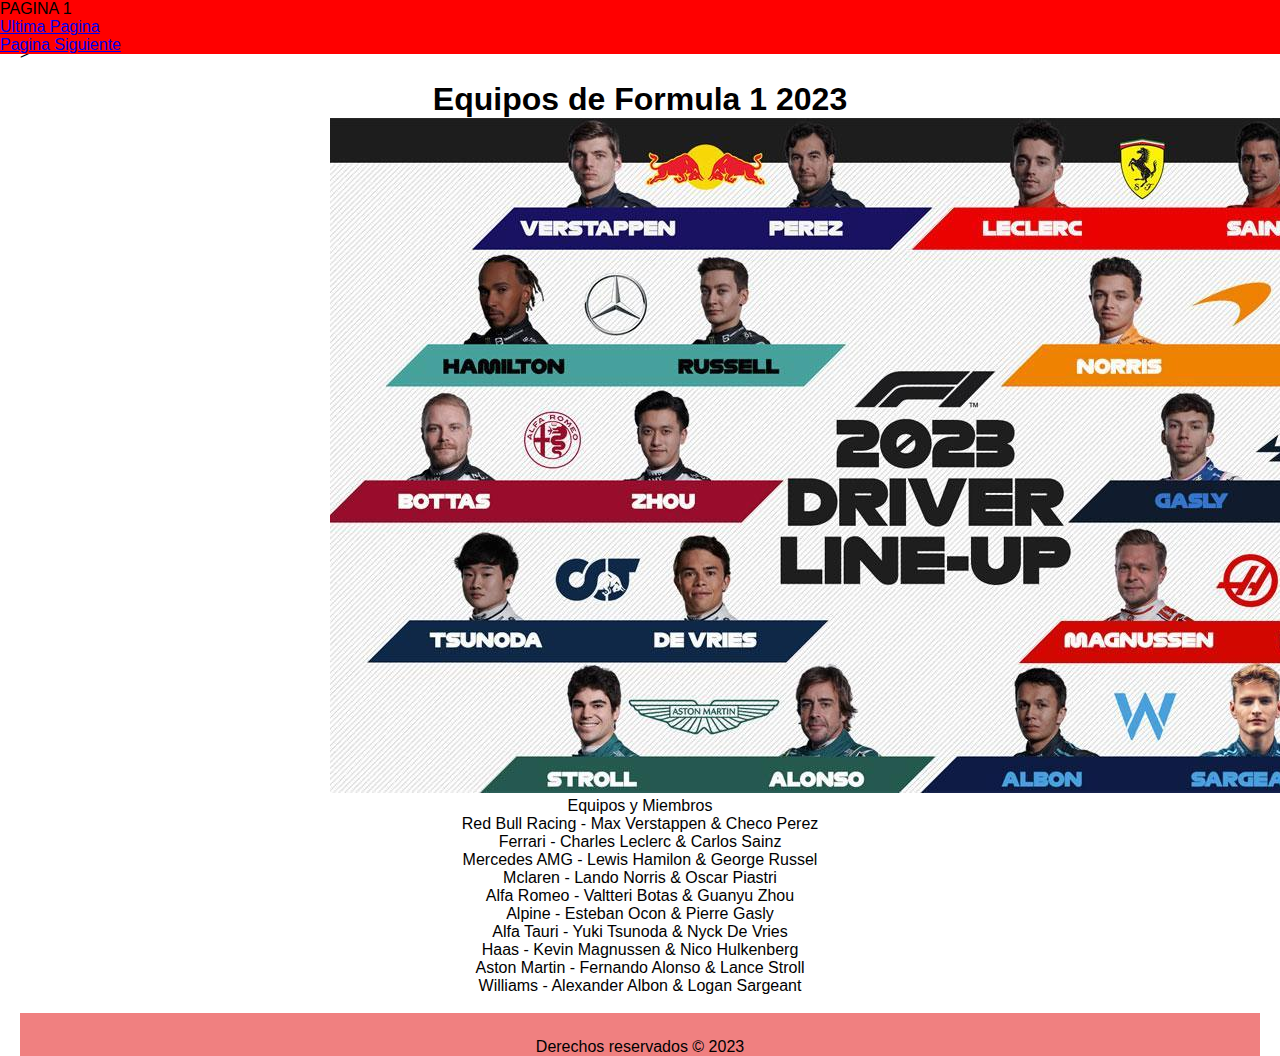
<file: src/main/resources/static/Pag1.html>
<!DOCTYPE html>

<html>
    <head>
        <title>PAGINA 1 PILOTOS</title>
        <meta charset="UTF-8">
        <link href="styles.css" rel="stylesheet" type="text/css"/>
    </head>

    <body>
        <header class="header">
        <div>PAGINA 1</div>
        <a href="Pag8.html">Ultima Pagina</a>
        <br>
        <a href="Pag2.html">Pagina Siguiente</a>
        <br>
        </header>><br><br>
        <div style="text-align: center; width: 50%; margin: 0 auto">
            <h1>Equipos de Formula 1 2023</h1>
            <img src="Imagenes/Equipos.jpg" alt=""/>
            <br> 
            <p>Equipos y Miembros</p>
            <p>Red Bull Racing - Max Verstappen & Checo Perez</p>
            <p>Ferrari - Charles Leclerc & Carlos Sainz</p>
            <p>Mercedes AMG - Lewis Hamilon & George Russel</p>
            <p>Mclaren - Lando Norris & Oscar Piastri</p>
            <p>Alfa Romeo - Valtteri Botas & Guanyu Zhou</p>
            <p>Alpine - Esteban Ocon & Pierre Gasly</p>
            <p>Alfa Tauri - Yuki Tsunoda & Nyck De Vries</p>
            <p>Haas - Kevin Magnussen & Nico Hulkenberg</p>
            <p>Aston Martin - Fernando Alonso & Lance Stroll</p>
            <p>Williams - Alexander Albon & Logan  Sargeant</p>
            
        </div><br> 
        <footer id="piePagina">Derechos reservados &COPY; 2023</footer>
    </body>
</html>
</file>
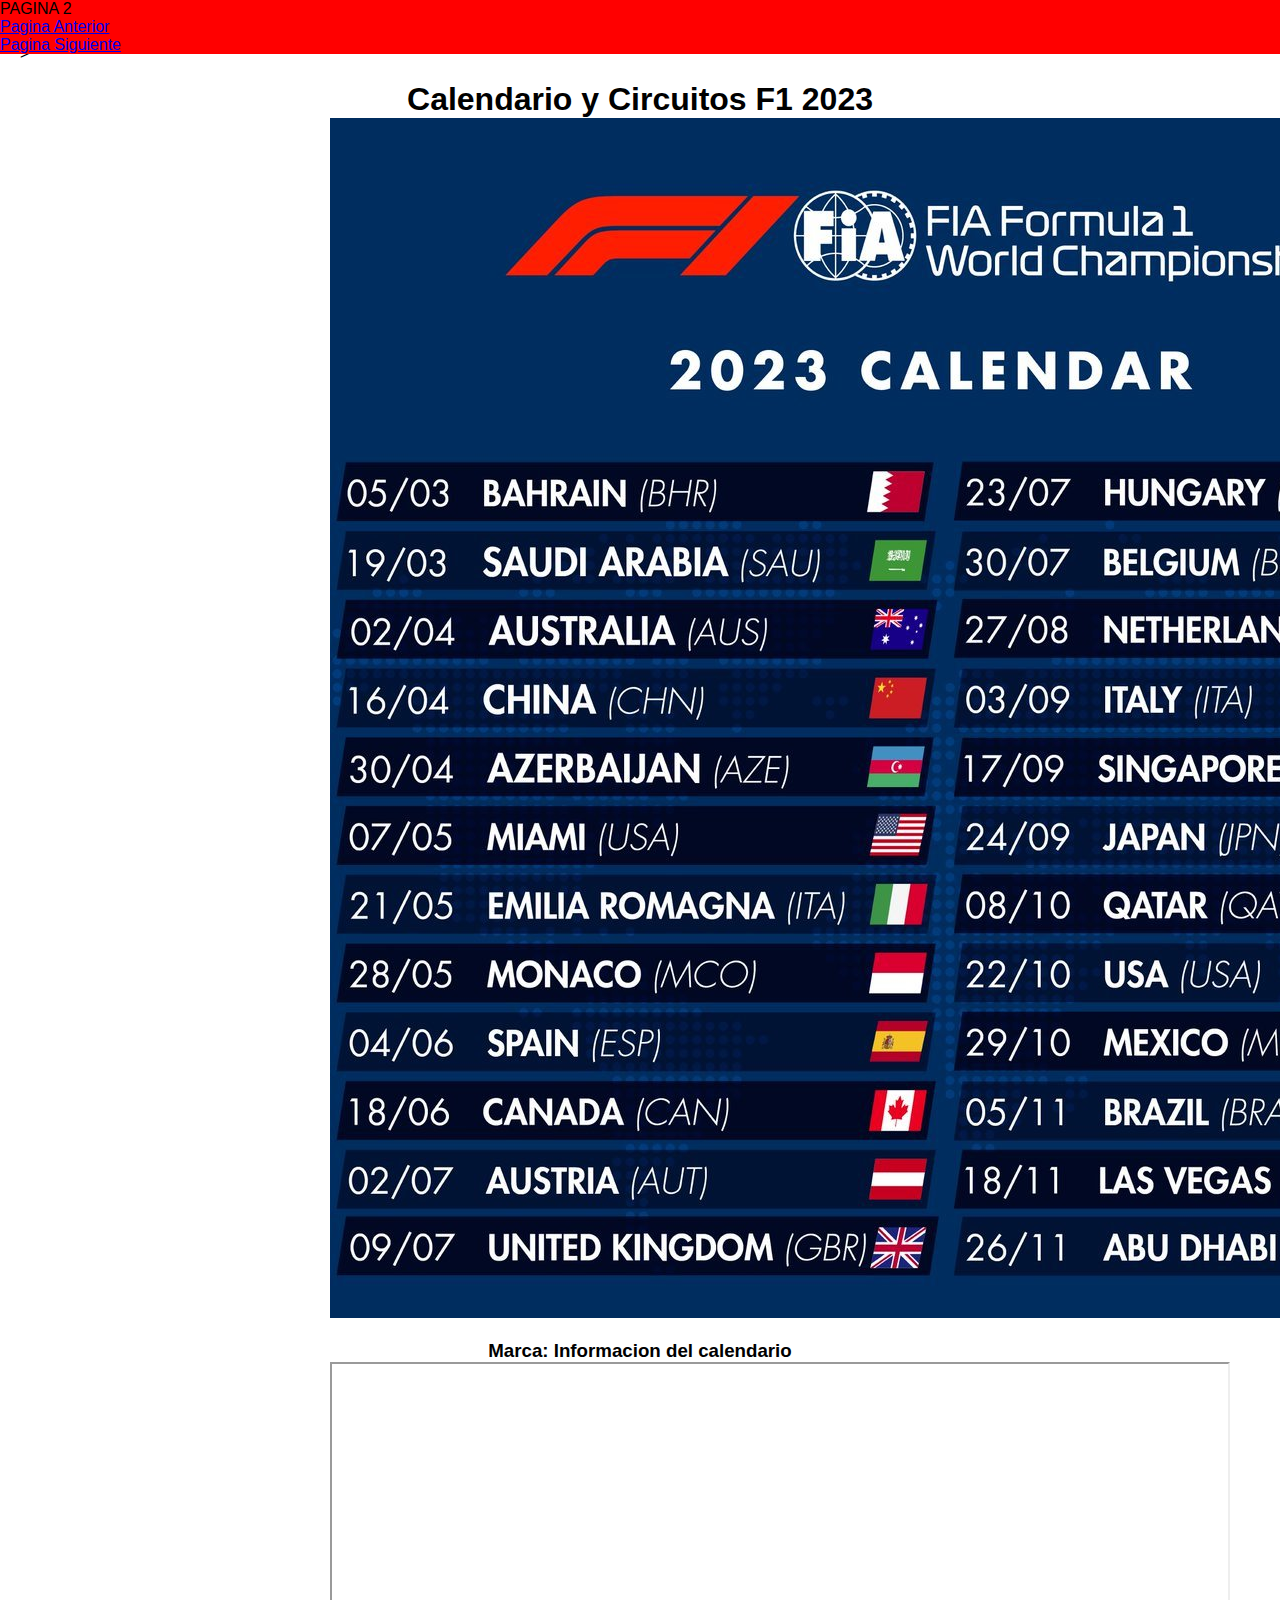
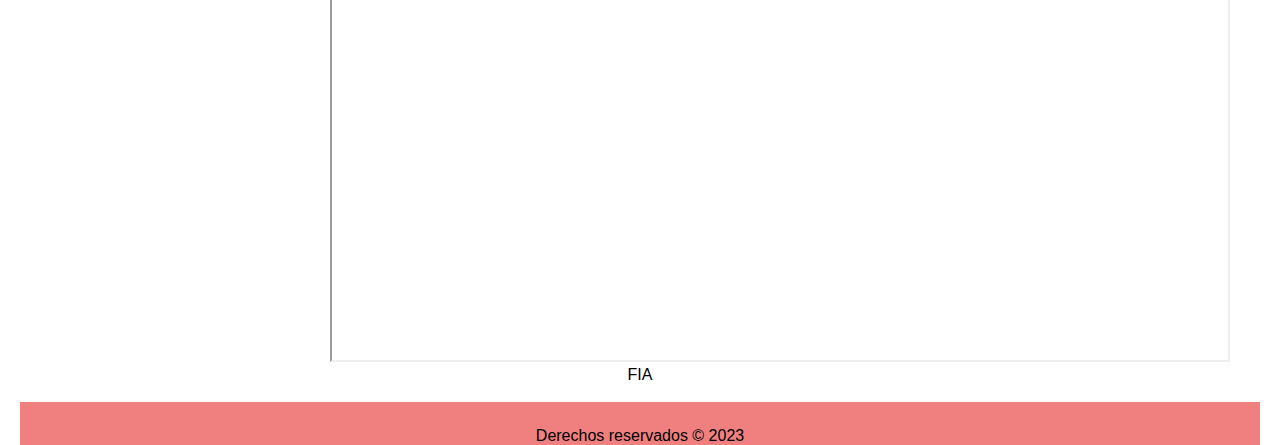
<file: src/main/resources/static/Pag2.html>
<!DOCTYPE html>

<html>
    <head>
        <title>PAGINA 2 Calendario de Circuitos 2023</title>
        <meta charset="UTF-8">
        <link href="styles.css" rel="stylesheet" type="text/css"/>
    </head>
    <body>
        <header class="header">
        <div>PAGINA 2</div>
        <a href="Pag1.html">Pagina Anterior</a>
        <br>
        <a href="Pag3.html">Pagina Siguiente</a>
        <br>
        </header>><br><br>
        <div style="text-align: center; width: 50%; margin: 0 auto">
            <h1>Calendario y Circuitos F1 2023</h1>
            <img src="Imagenes/Calendario.jpg" alt=""/>
            <br> 
            <br> 
            <article>
                <header><h3>Marca: Informacion del calendario </h3></header>
                <iframe src="https://www.marca.com/motor/formula1/calendario.html"
                        width="900" height="600">
                </iframe>
                <footer>FIA</footer>
            </article>
        </div><br> 
        <footer id="piePagina">Derechos reservados &COPY; 2023</footer>
    </body>
</html>
</file>
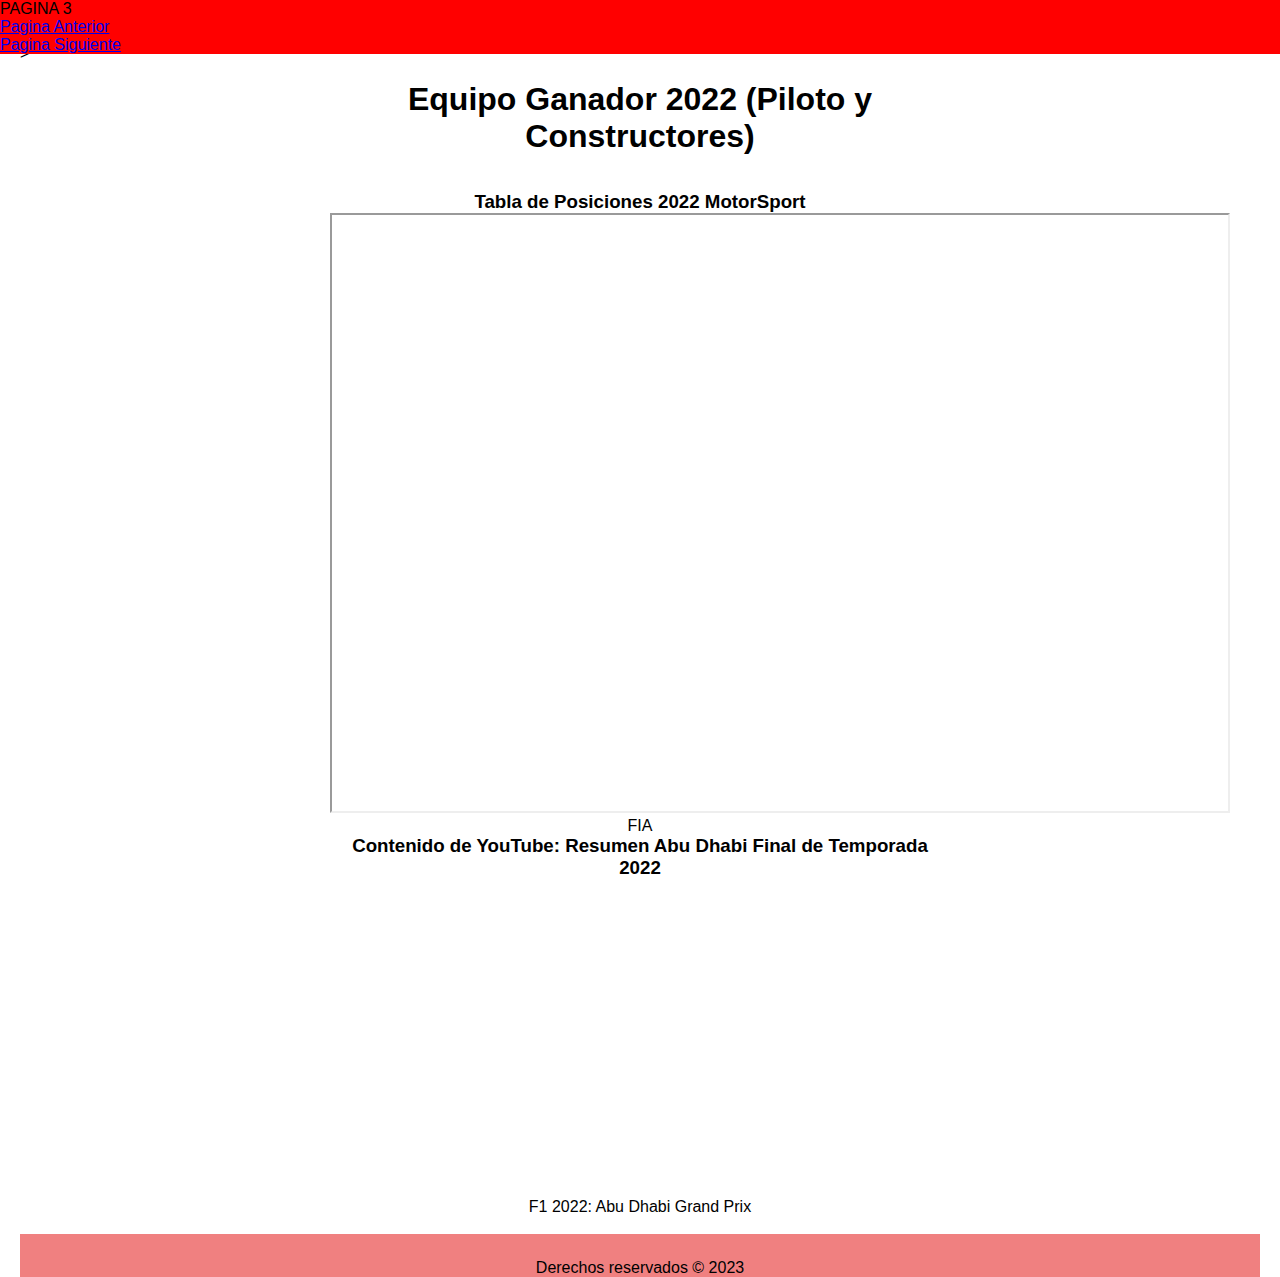
<file: src/main/resources/static/Pag3.html>
<!DOCTYPE html>

<html>
    <head>
        <title>PAGINA 3 CAMPEONATO 2022</title>
        <meta charset="UTF-8">
        <link href="styles.css" rel="stylesheet" type="text/css"/>
    </head>
    <body>
        <header class="header">
        <div>PAGINA 3</div>
        <a href="Pag2.html">Pagina Anterior</a>
        <br>
        <a href="Pag4.html">Pagina Siguiente</a>
        <br>
        </header>><br><br>
        <div style="text-align: center; width: 50%; margin: 0 auto">
            <h1>Equipo Ganador 2022 (Piloto y Constructores)</h1>
            <br> 
            <br> 
            <article>
                <header><h3>Tabla de Posiciones 2022 MotorSport</h3></header>
                <iframe src="https://es.motorsport.com/f1/standings/2022/"
                        width="900" height="600">
                </iframe>
                <footer>FIA</footer>
            </article>
            
            <article>
                <header><h3>Contenido de YouTube: Resumen Abu Dhabi Final de Temporada 2022</h3></header>
                <iframe width="560" height="315" src="https://www.youtube.com/embed/dIFZswkvH1I?si=uJ8lvNL_adejW9gv" title="YouTube video player" frameborder="0" allow="accelerometer; autoplay; clipboard-write; encrypted-media; gyroscope; picture-in-picture; web-share" allowfullscreen></iframe>
                <footer>F1 2022: Abu Dhabi Grand Prix</footer>
            </article>
        </div><br> 
        <footer id="piePagina">Derechos reservados &COPY; 2023</footer>
    </body>
</html>
</file>
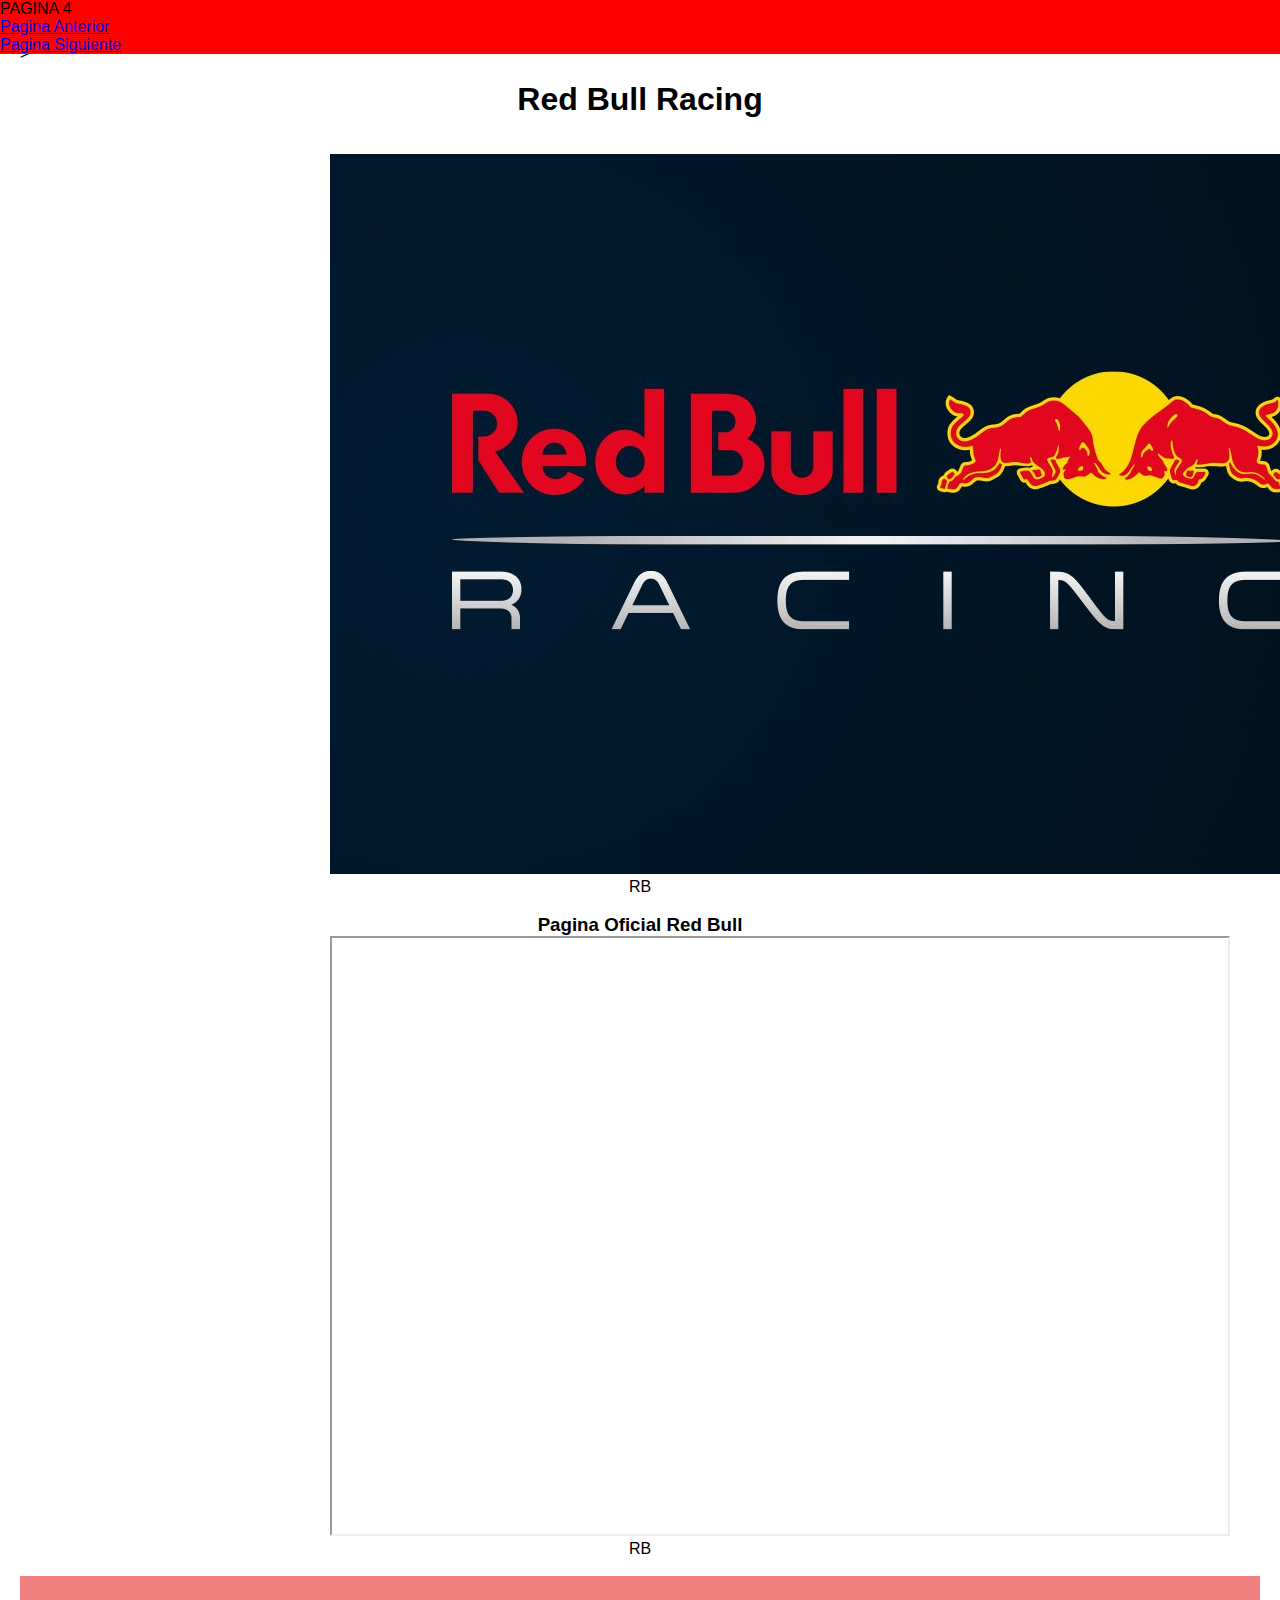
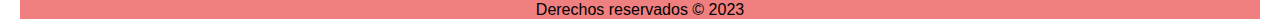
<file: src/main/resources/static/Pag4.html>
<!DOCTYPE html>

<html>
    <head>
        <title>PAGINA 4 RED BULL RACING</title>
        <meta charset="UTF-8">
        <link href="styles.css" rel="stylesheet" type="text/css"/>
    </head>
    <body>
        <div>
            <header class="header">
            <div>PAGINA 4</div>
            <a href="Pag3.html">Pagina Anterior</a>
            <br>
            <a href="Pag5.html">Pagina Siguiente</a>
            <br>
            </header>><br><br>
        </div>
        
        <div style="text-align: center; width: 50%; margin: 0 auto">
            <h1>Red Bull Racing</h1>
            <br> 
            <br> 
                <img src="Imagenes/LogoRB.jpg" alt=""/>
                <footer>RB</footer>
                <br> 
            <article>
                <header><h3>Pagina Oficial Red Bull</h3></header>
                <iframe src="https://www.redbullracing.com/int-es"
                        width="900" height="600">
                </iframe>
                <footer>RB</footer>
            </article>
        </div><br> 
        <footer id="piePagina">Derechos reservados &COPY; 2023</footer>
    </body>
</html>
</file>
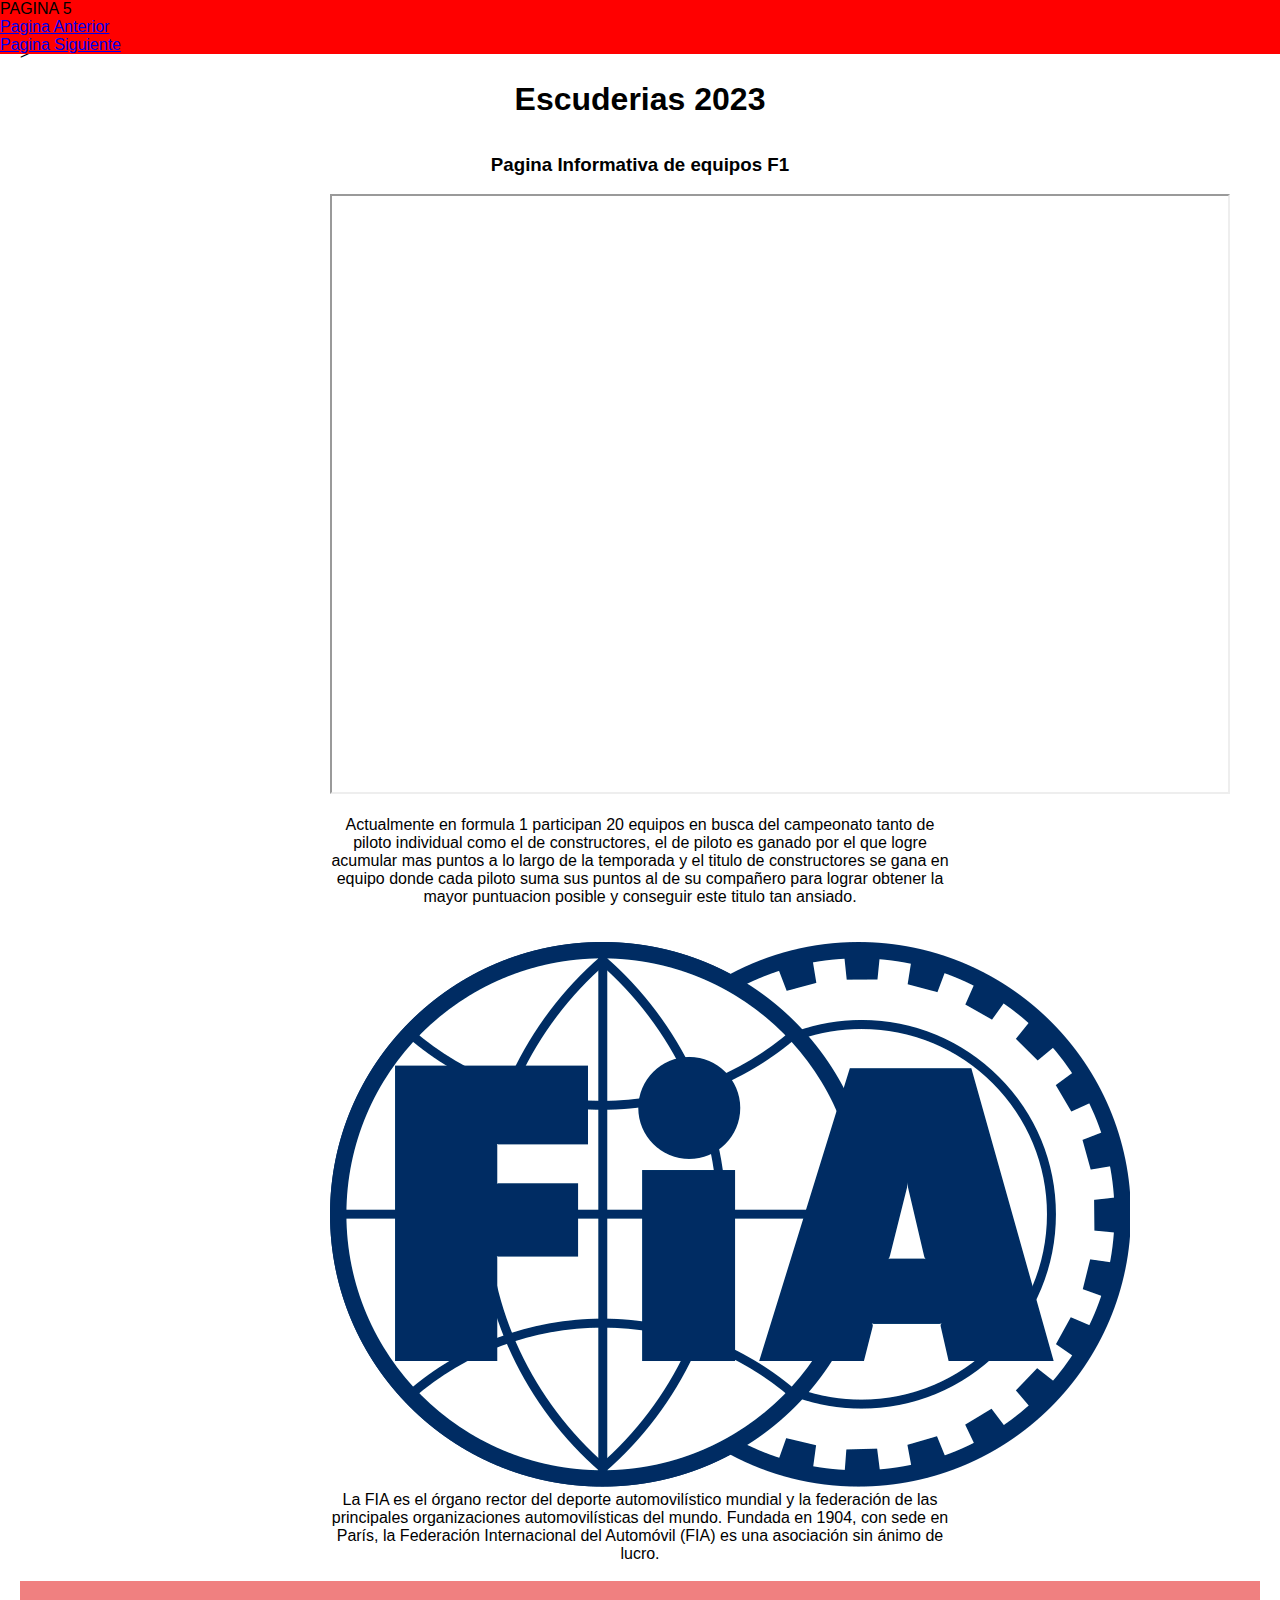
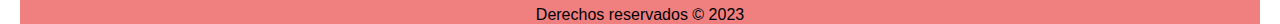
<file: src/main/resources/static/Pag5.html>
<!DOCTYPE html>

<html>
    <head>
        <title>PAGINA 5 ESCUDERIAS</title>
        <meta charset="UTF-8">
        <link href="styles.css" rel="stylesheet" type="text/css"/>
    </head>
    <body>
        <header class="header">
        <div>PAGINA 5</div>
        <a href="Pag4.html">Pagina Anterior</a>
        <br>
        <a href="Pag6.html">Pagina Siguiente</a>
        <br>
        </header>><br><br>
        <div style="text-align: center; width: 50%; margin: 0 auto">
            <h1>Escuderias 2023</h1>
            <br> 
            <br> 
                
            <article>
                <header><h3>Pagina Informativa de equipos F1</h3></header>
                <br> 
                <iframe src="https://www.f1aldia.com/escuderias/"
                        width="900" height="600">
                </iframe>
                <br> 
                <br> 
                <footer>Actualmente en formula 1 participan 20 equipos en busca del campeonato tanto de piloto individual como el de constructores, el de piloto es ganado por 
                el que logre acumular mas puntos a lo largo de la temporada y el titulo de constructores se gana en equipo donde cada piloto suma sus puntos al de su compañero
                para lograr obtener la mayor puntuacion posible y conseguir este titulo tan ansiado.</footer>
                <br> 
                <br>
            </article>
            <img src="Imagenes/fia.png" alt=""/>
            <br> 
            <p>La FIA es el órgano rector del deporte automovilístico mundial y la federación de las
            principales organizaciones automovilísticas del mundo. Fundada en 1904, con sede en
            París, la Federación Internacional del Automóvil (FIA) es una asociación sin ánimo de lucro.</p>
        </div><br> 
        <footer id="piePagina">Derechos reservados &COPY; 2023</footer>
    </body>
</html>
</file>
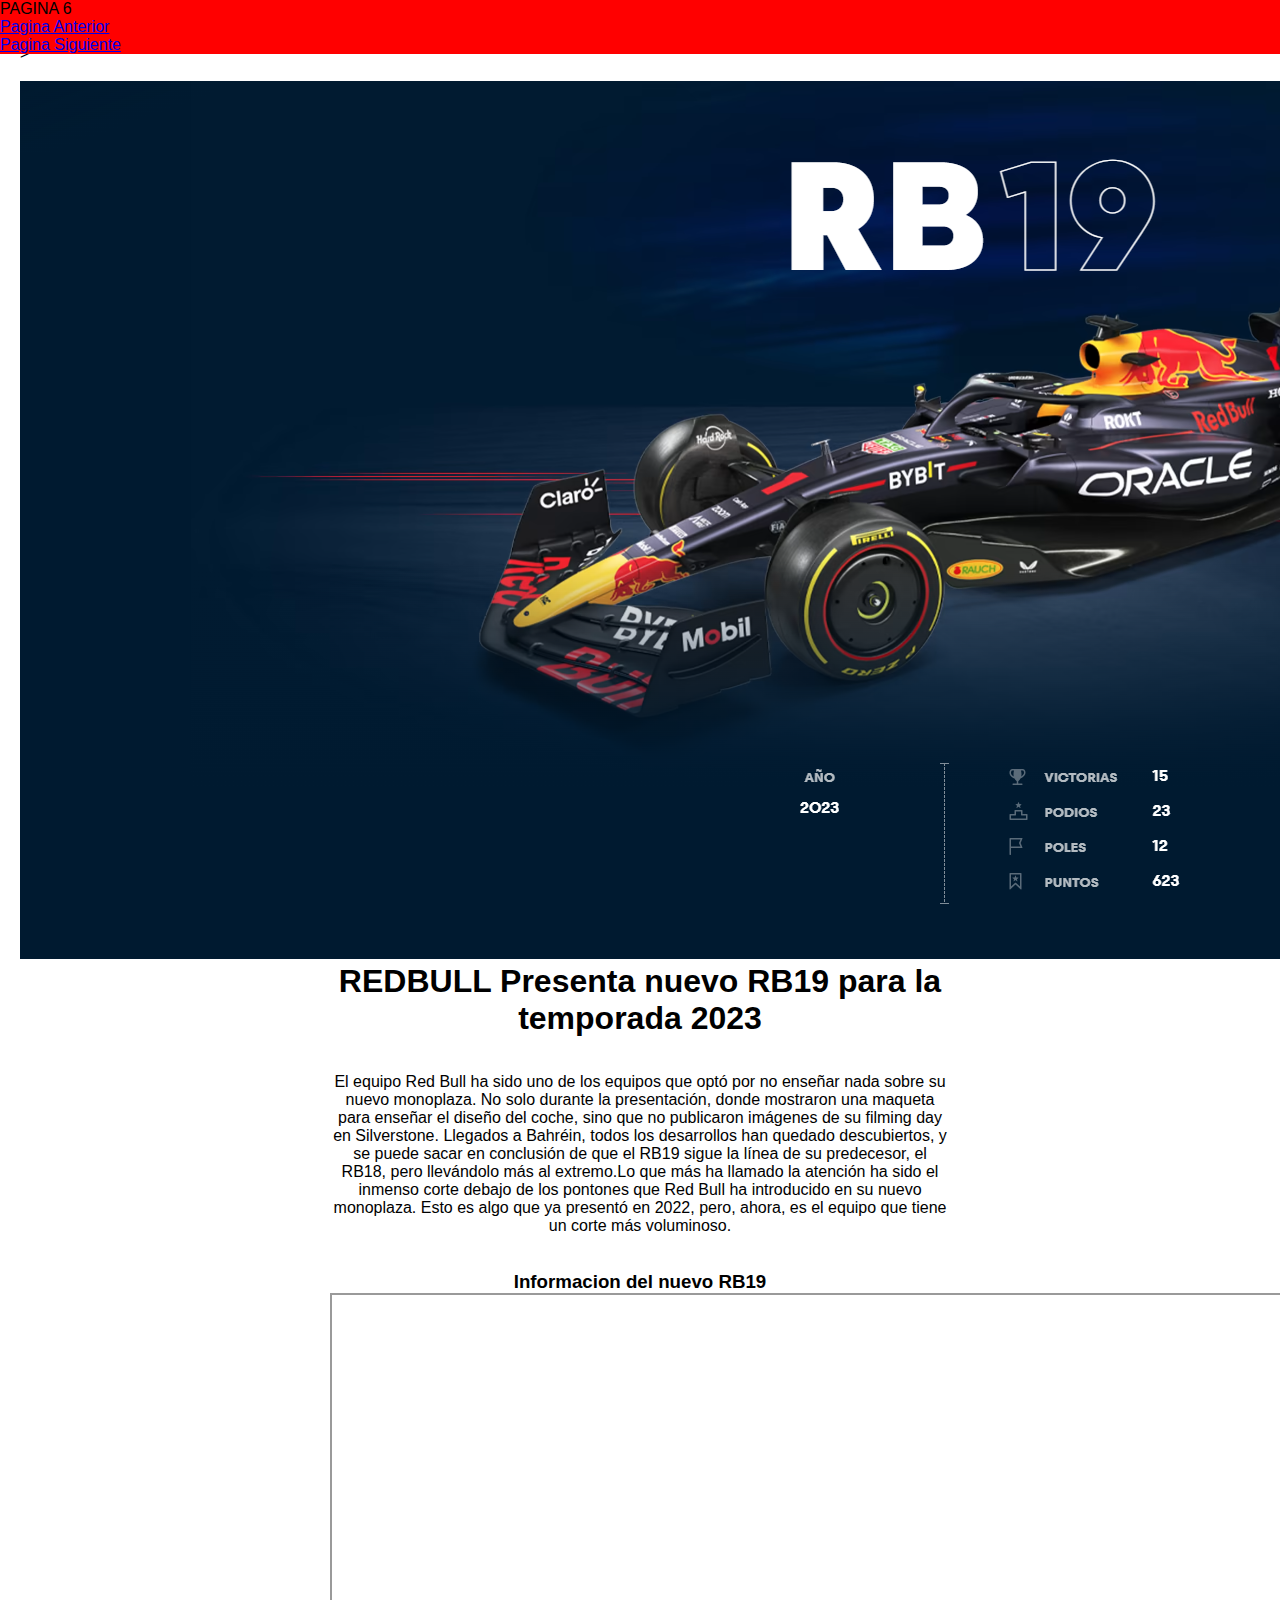
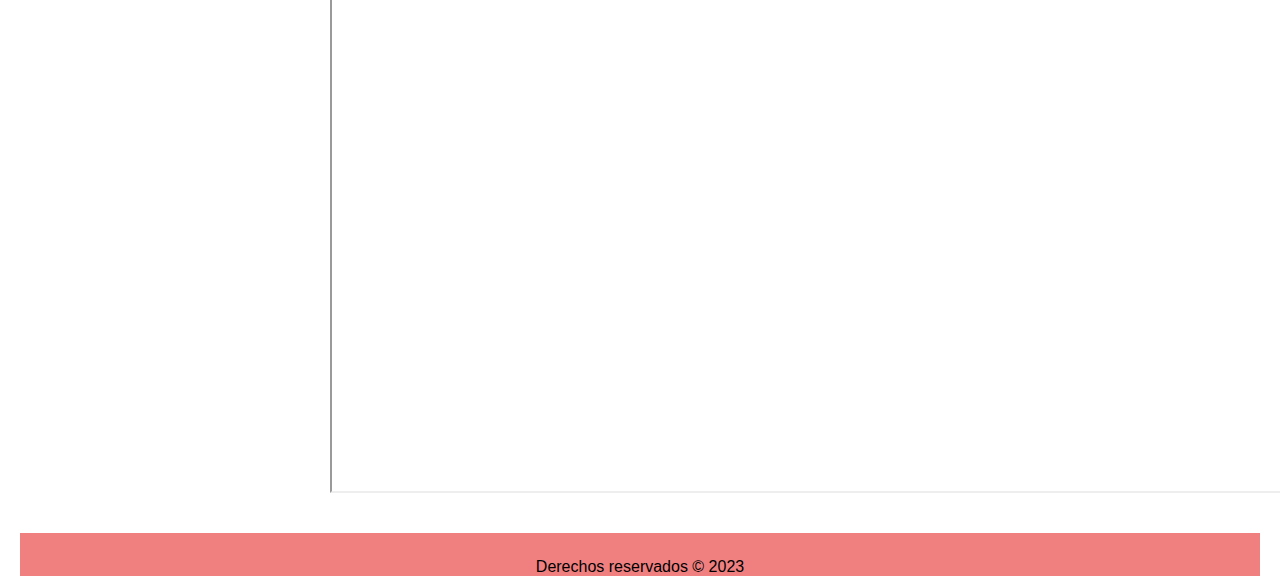
<file: src/main/resources/static/Pag6.html>
<!DOCTYPE html>

<html>
    <head>
        <title>PAGINA 6 RB19</title>
        <meta charset="UTF-8">
        <link href="styles.css" rel="stylesheet" type="text/css"/>
    </head>
    <body>
        <header class="header">
        <div>PAGINA 6</div>
        <a href="Pag5.html">Pagina Anterior</a>
        <br>
        <a href="Pag7.html">Pagina Siguiente</a>
        <br>
        </header>><br><br>
        <div>
            <img src="Imagenes/RB19.png" alt=""/>
        </div>
        
        <div style="text-align: center; width: 50%; margin: 0 auto">
            <h1>REDBULL Presenta nuevo RB19 para la temporada 2023</h1>
            <br> 
            <br>
            
            <footer>El equipo Red Bull ha sido uno de los equipos que optó por no enseñar nada sobre su nuevo monoplaza. 
                    No solo durante la presentación, donde mostraron una maqueta para enseñar el diseño del coche, sino que no
                    publicaron imágenes de su filming day en Silverstone. Llegados a Bahréin, todos los desarrollos han quedado descubiertos, 
                    y se puede sacar en conclusión de que el RB19 sigue la línea de su predecesor, el RB18, pero llevándolo más al extremo.Lo 
                    que más ha llamado la atención ha sido el inmenso corte debajo de los pontones que Red Bull ha introducido en su nuevo monoplaza. 
                    Esto es algo que ya presentó en 2022, pero, ahora, es el equipo que tiene un corte más voluminoso.</footer>
                <br> 
                <br>
            <article>
                <header><h3>Informacion del nuevo RB19</h3></header>
                <iframe src="https://www.marca.com/mx/motor/formula-1/2023/02/13/63eabb6a22601d4d538b45ab.html"
                        width="1100" height="800">
                </iframe>
                <br> 
            </article>
            <br> 
        </div><br> 
        <footer id="piePagina">Derechos reservados &COPY; 2023</footer>
    </body>
</html>
</file>
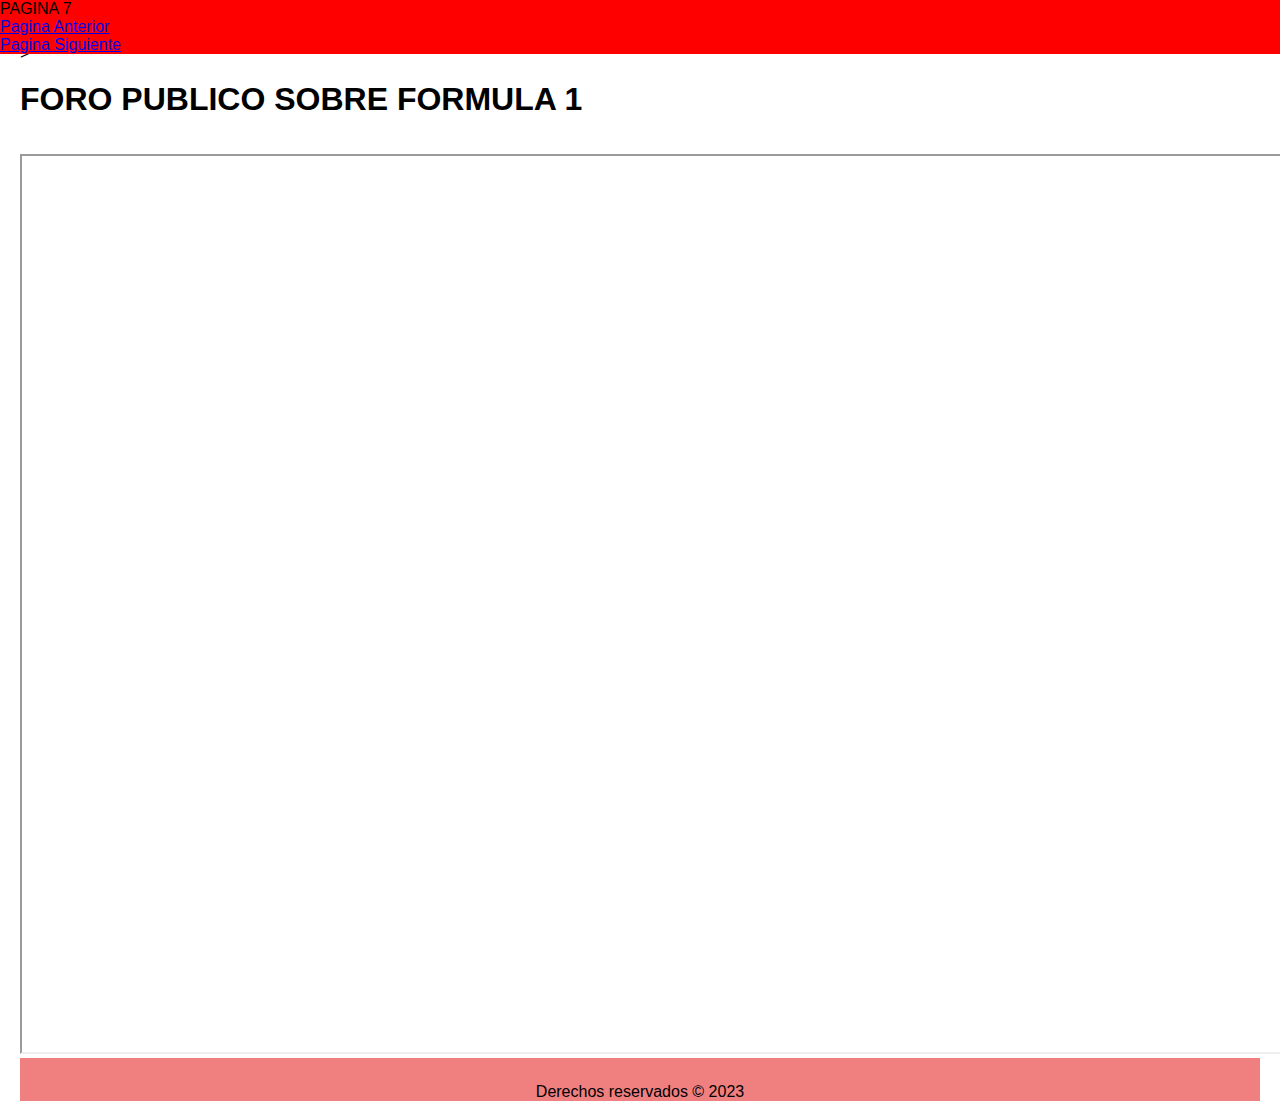
<file: src/main/resources/static/Pag7.html>
<!DOCTYPE html>

<html>
    <head>
        <title>PAGINA 7 FORO</title>
        <meta charset="UTF-8">
        <link href="styles.css" rel="stylesheet" type="text/css"/>
    </head>
    <body>
        <header class="header">
        <div>PAGINA 7</div>
        <a href="Pag6.html">Pagina Anterior</a>
        <br>
        <a href="Pag8.html">Pagina Siguiente</a>
        <br>
        </header>><br><br>
        <h1>FORO PUBLICO SOBRE FORMULA 1</h1>
        <br> 
        <br> 
        <iframe src="https://www.f1aldia.com/foros/formula-1/"
                width="1400" height="900">
        </iframe><br> 
        <footer id="piePagina">Derechos reservados &COPY; 2023</footer>
    </body>
</html>
</file>
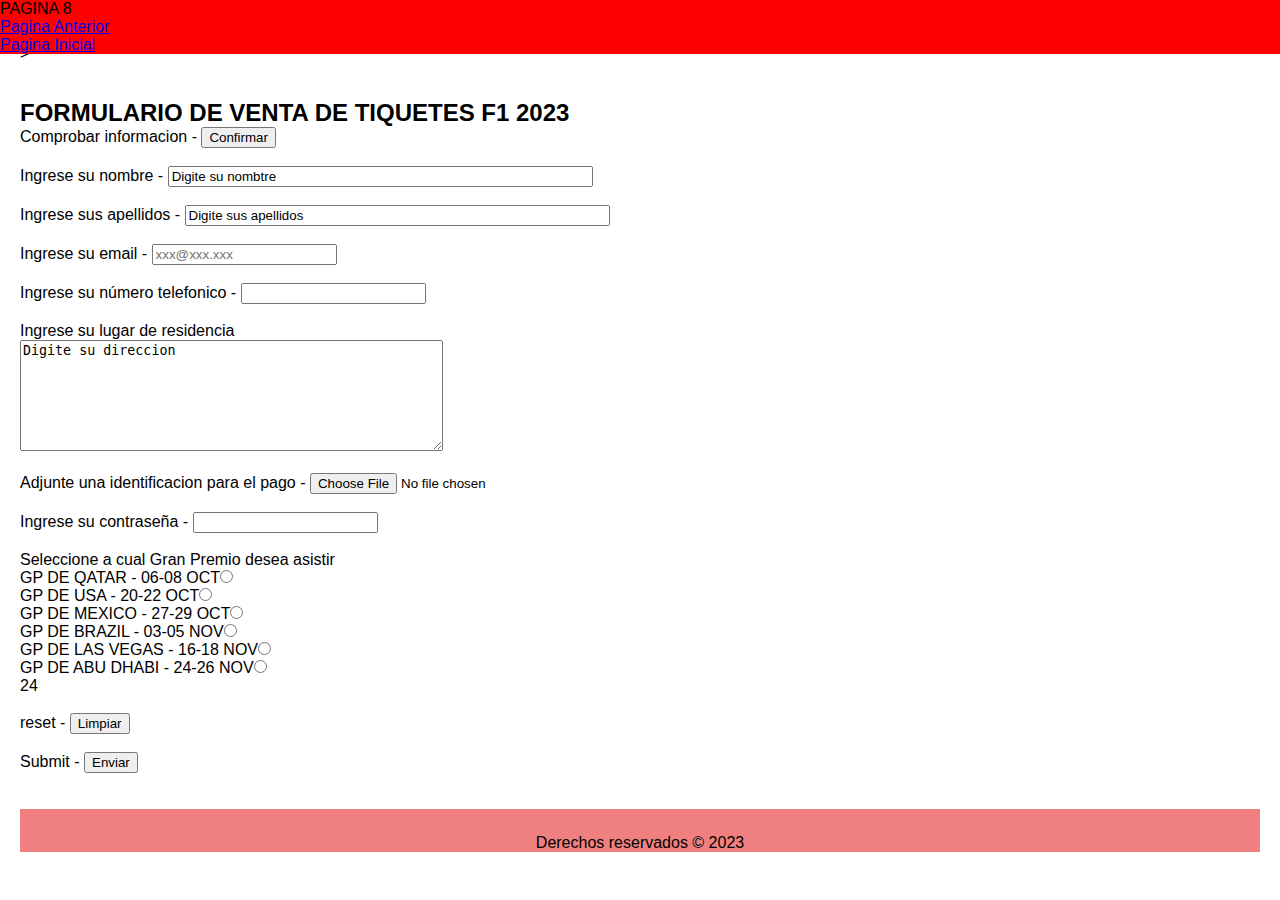
<file: src/main/resources/static/Pag8.html>
<!DOCTYPE html>

<html>
    <head>
        <title>PAGINA 8 FORMULARIO</title>
        <meta charset="UTF-8">
        <link href="styles.css" rel="stylesheet" type="text/css"/>
    </head>
    <body>
        <header class="header">
        <div>PAGINA 8</div>
        <a href="Pag7.html">Pagina Anterior</a>
        <br>
        <a href="Pag1.html">Pagina Inicial</a>
        </header>><br><br>
        <br>
        <h2>FORMULARIO DE VENTA DE TIQUETES F1 2023</h2>
            <article>
                <form action="#" method="GET">
                    <label>Comprobar informacion</label> - <input type="button" name="confirmar" value="Confirmar"/><br><br>
                    <label>Ingrese su nombre</label> - <input type="text" name="nombre" value="Digite su nombtre" size="50"><br><br>
                    <label>Ingrese sus apellidos</label> - <input type="text" name="nombre" value="Digite sus apellidos" size="50"><br><br>
                    <label>Ingrese su email</label> - <input type="email" name="correo" placeholder="xxx@xxx.xxx"/><br><br>
                    <label>Ingrese su número telefonico</label> - <input type="number" name="numero"/><br><br>
                    <label>Ingrese su lugar de residencia</label><br>
                    <textarea name="direccion" rows="7" cols="50">Digite su direccion</textarea><br><br>
                    <label>Adjunte una identificacion para el pago</label> - <input type="file" name="file" accept="image/png,image/jpeg"/><br><br>
                    <label>Ingrese su contraseña</label> - <input type="password" name="pass"/><br><br>
                    <label>Seleccione a cual Gran Premio desea asistir</label><br>
                    <label>GP DE QATAR</label> - 06-08 OCT<input type="radio" name="lenguaje" value="1"/><br/>
                    <label>GP DE USA</label> - 20-22 OCT<input type="radio" name="lenguaje" value="2"/><br/>
                    <label>GP DE MEXICO</label> - 27-29 OCT<input type="radio" name="lenguaje" value="3"/><br/>
                    <label>GP DE BRAZIL</label> - 03-05 NOV<input type="radio" name="lenguaje" value="4"/><br/>
                    <label>GP DE LAS VEGAS</label> - 16-18 NOV<input type="radio" name="lenguaje" value="5"/><br/>
                    <label>GP DE ABU DHABI</label> - 24-26 NOV<input type="radio" name="lenguaje" value="5"/><br/>
                    <output>24</output></br><br/>
                    <label>reset</label> - <input type="reset" name="reset" value="Limpiar"><br/><br/>
                    <label>Submit</label> - <input type="submit" value="Enviar"><br/><br/>
                </form>
            </article><br> 
        <footer id="piePagina">Derechos reservados &COPY; 2023</footer>
    </body>
</html>
</file>
<file: src/main/resources/static/styles.css>
*{
    margin: 0;
    box-sizing: border-box;
}

body{
    font-family: sans-serif;
    padding: 45px 20px 0px;
}

.header {
    background-color: red;
    height: 6%;
    top: 0;
    left: 0;
    width: 100%;
    position: fixed;
}

#piePagina{
    position: relative;
    height: 8%;
    bottom: 0;
    left: 0;
    width: 100%;
    background-color: lightcoral;
    text-align: center;
    padding-top: 25px;
}
</file>
